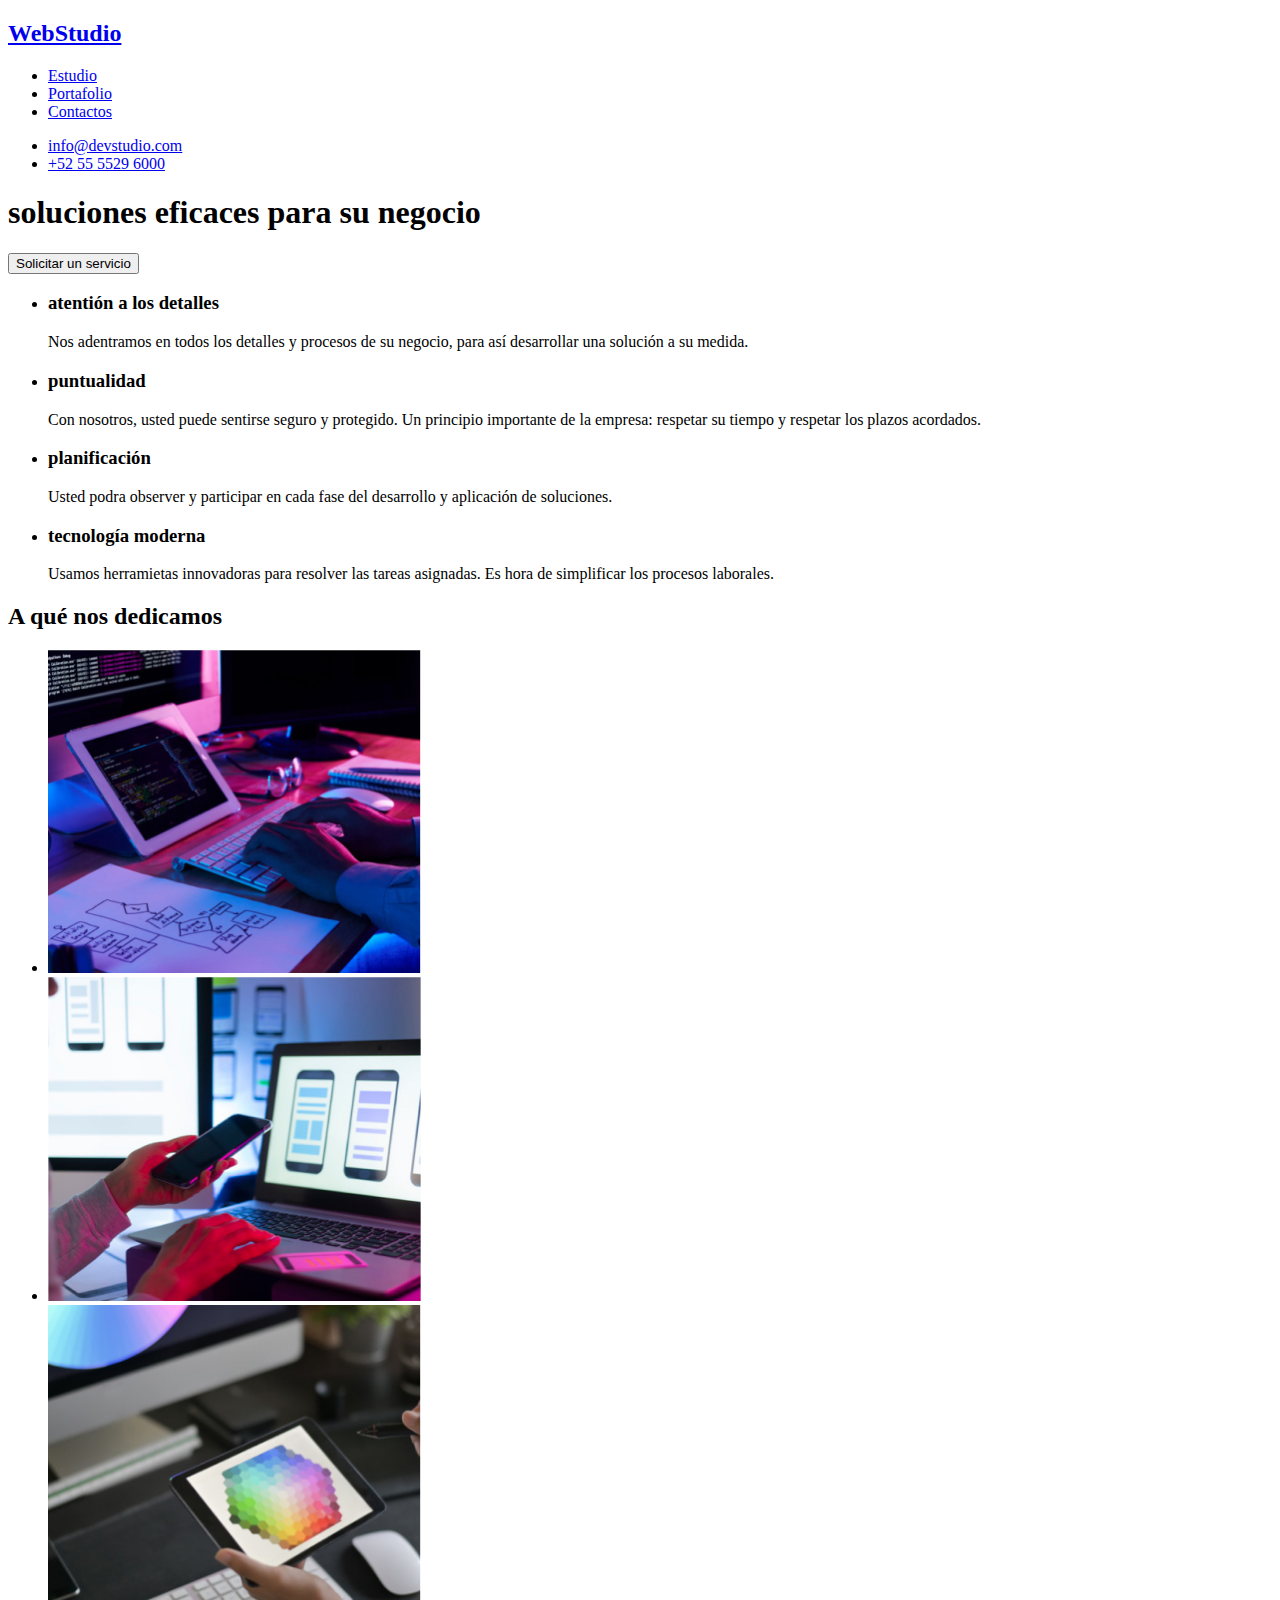
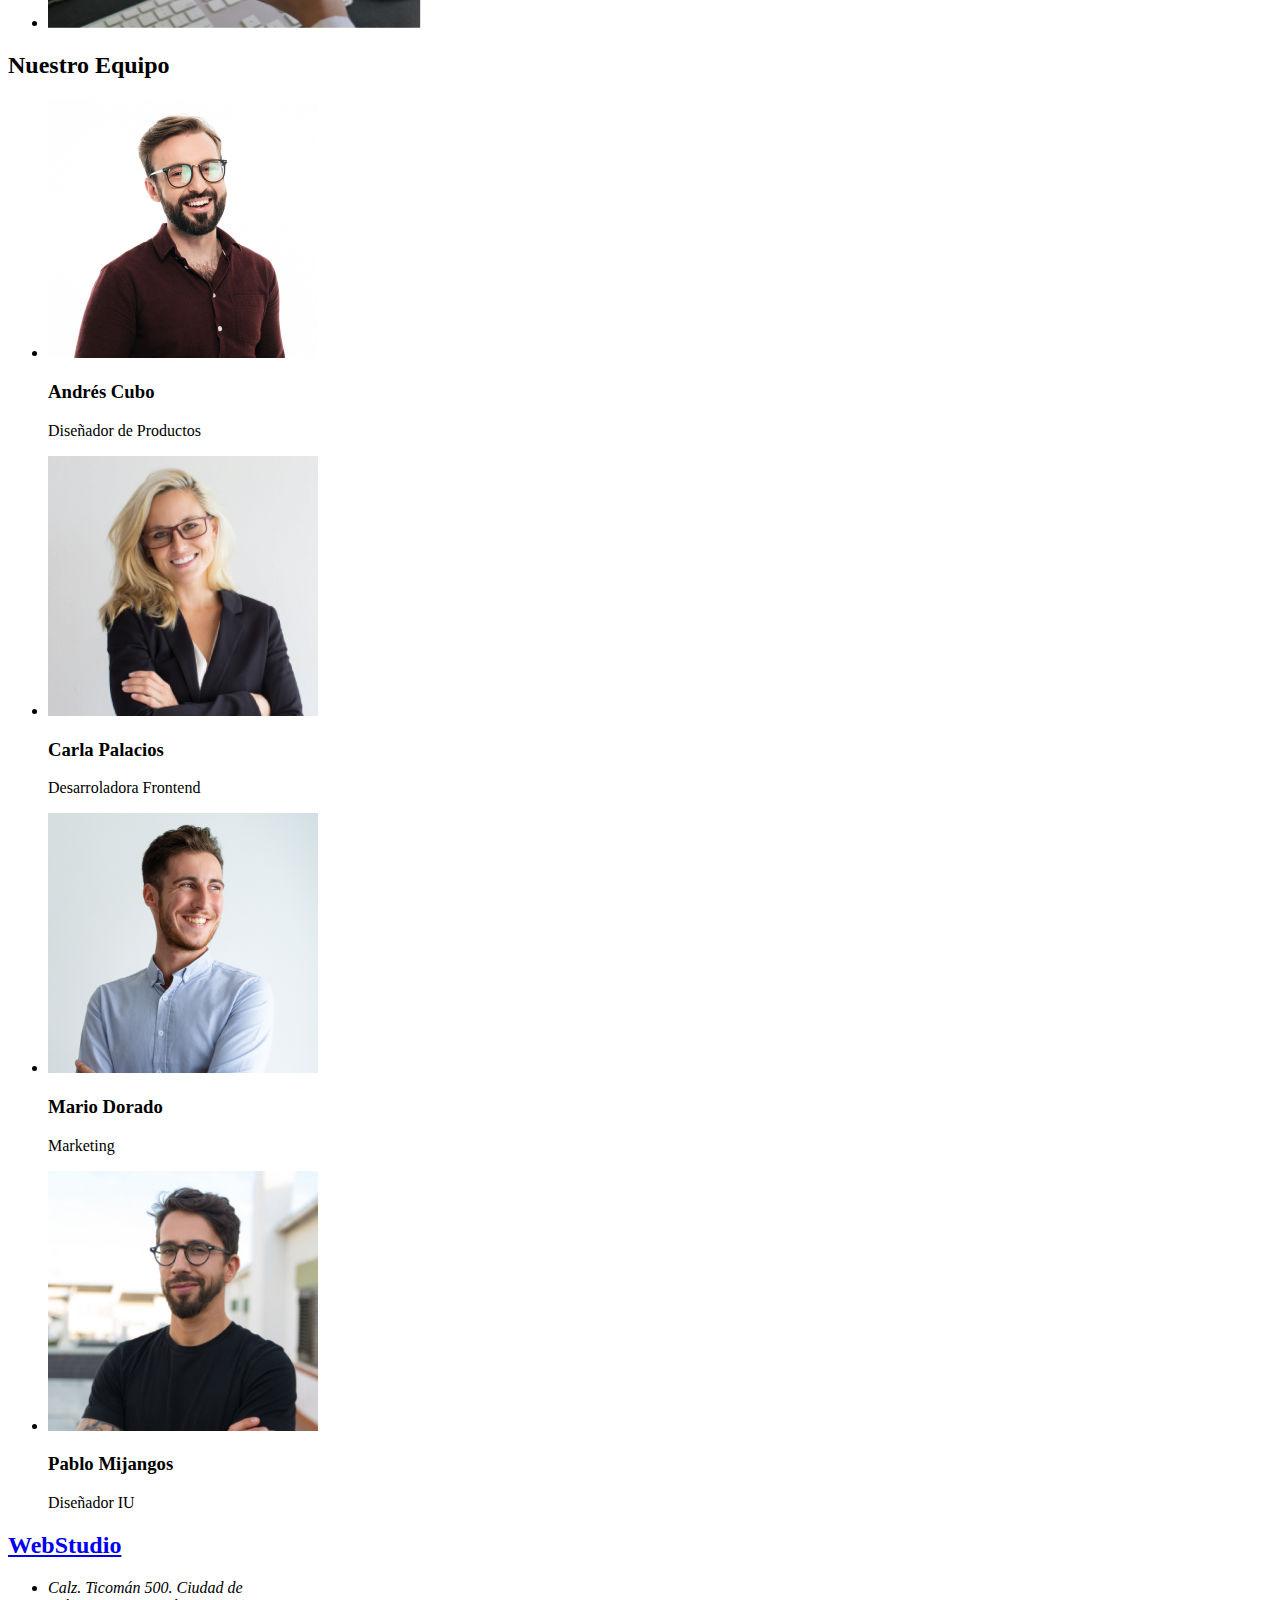
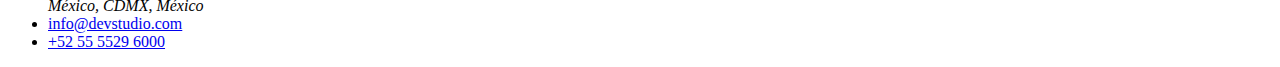
<file: index.html>
<!DOCTYPE html>
<html lang="en">
  <head>
    <meta charset="UTF-8" />
    <meta name="viewport" content="width=device-width, initial-scale=1.0" />
    <title>Principal</title>
  </head>
  <body>
    <header>
      <nav>
        <h2><a href="/webstudio">WebStudio</a></h2>
        <ul>
          <li><a href="/estudio">Estudio</a></li>
          <li><a href="/portafolio">Portafolio</a></li>
          <li><a href="/contactos">Contactos</a></li>
        </ul>
      </nav>
      <ul>
        <li><a href="mailto:info@devstudio.com">info@devstudio.com</a></li>
        <li><a href="tel:+525555296000">+52 55 5529 6000</a></li>
      </ul>
    </header>
    <main>
      <section>
        <h1>soluciones eficaces para su negocio</h1>
        <button type="button">Solicitar un servicio</button>
      </section>
      <section>
        <ul>
          <li>
            <h3>atentión a los detalles</h3>
            <p>
              Nos adentramos en todos los detalles y procesos de su negocio,
              para así desarrollar una solución a su medida.
            </p>
          </li>
          <li>
            <h3>puntualidad</h3>
            <p>
              Con nosotros, usted puede sentirse seguro y protegido. Un
              principio importante de la empresa: respetar su tiempo y respetar
              los plazos acordados.
            </p>
          </li>
          <li>
            <h3>planificación</h3>
            <p>
              Usted podra observer y participar en cada fase del desarrollo y
              aplicación de soluciones.
            </p>
          </li>
          <li>
            <h3>tecnología moderna</h3>
            <p>
              Usamos herramietas innovadoras para resolver las tareas asignadas.
              Es hora de simplificar los procesos laborales.
            </p>
          </li>
        </ul>
        <h2>A qué nos dedicamos</h2>
        <ul>
          <li>
            <img
              src="/images/image_1.jpg"
              alt="Hands over a keyboard typing"
              width="373"
            />
          </li>
          <li>
            <img
              src="/images/image_2.jpg"
              alt="A left hand holding a celular"
              width="373"
            />
          </li>
          <li>
            <img
              src="/images/image_3.jpg"
              alt="A left hand holding a tablet"
              width="373"
            />
          </li>
        </ul>
      </section>
      <section>
        <h2>Nuestro Equipo</h2>
        <ul>
          <li>
            <img
              src="/images/image_4.jpg"
              alt="A man with beard, with glasses and wearing a purple shirt"
              width="270"
            />
            <h3>Andrés Cubo</h3>
            <p>Diseñador de Productos</p>
          </li>
          <li>
            <img
              src="/images/image_5.jpg"
              alt="A woman with glases. She is smiling and wearing a black jacket"
              width="270"
            />
            <h3>Carla Palacios</h3>
            <p>Desarroladora Frontend</p>
          </li>
          <li>
            <img
              src="/images/image_6.jpg"
              alt="A man smiling, with brown hear and wearing a blue shirt"
              width="270"
            />
            <h3>Mario Dorado</h3>
            <p>Marketing</p>
          </li>
          <li>
            <img
              src="/images/image_7.jpg"
              alt="A man with glasses, with a beard and wearinga black t-shirt"
              width="270"
            />
            <h3>Pablo Mijangos</h3>
            <p>Diseñador IU</p>
          </li>
        </ul>
      </section>
    </main>
    <footer>
      <h2><a href="/">WebStudio</a></h2>
      <ul>
        <li>
          <address>
            Calz. Ticomán 500. Ciudad de <br />
            México, CDMX, México
          </address>
        </li>
        <li><a href="mailto:info@devstudio.com">info@devstudio.com</a></li>
        <li><a href="tel:+525555296000">+52 55 5529 6000</a></li>
      </ul>
    </footer>
  </body>
</html>
</file>
